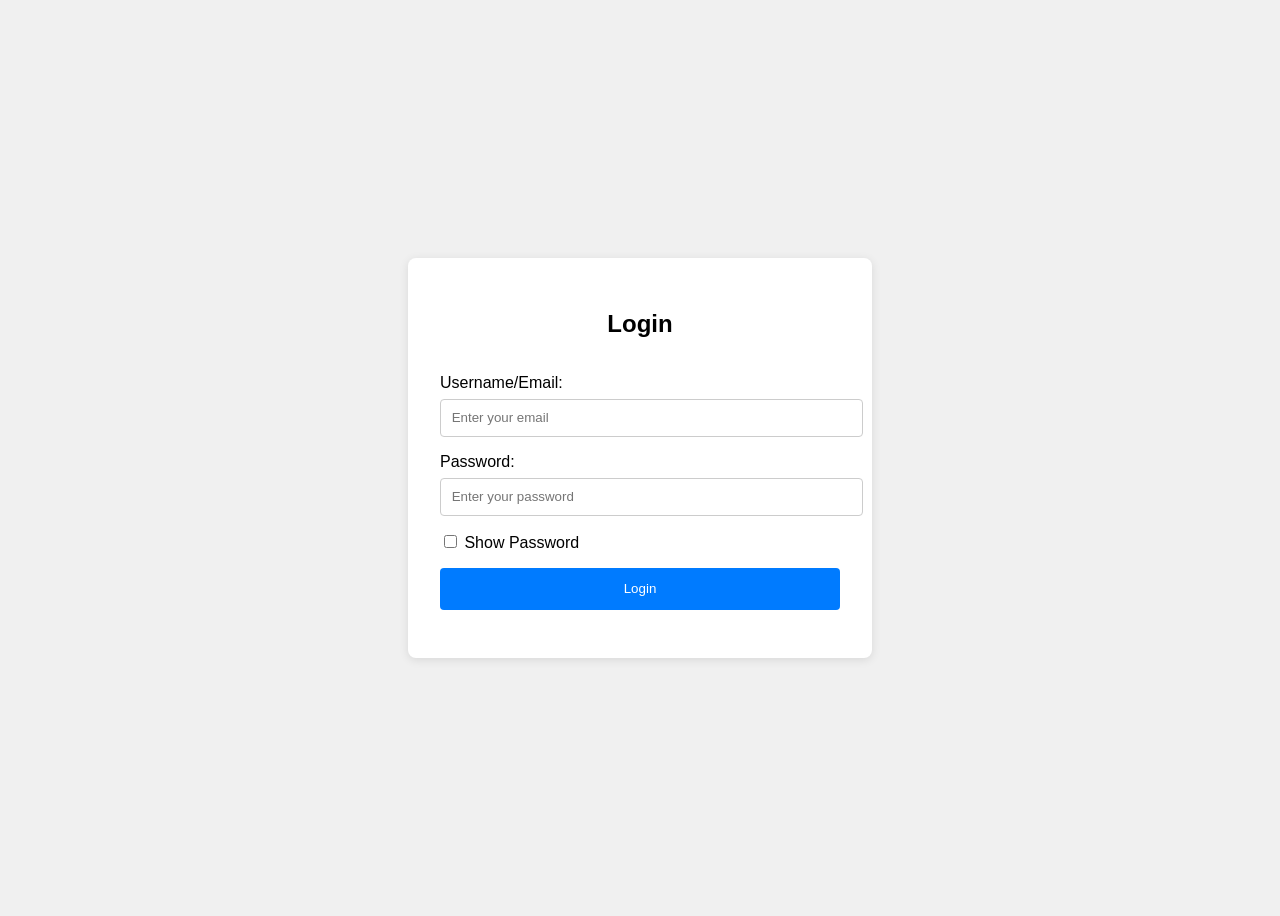
<file: index.html>
<!DOCTYPE html>
<html lang="en">
<head>
  <meta charset="UTF-8">
  <meta name="viewport" content="width=device-width, initial-scale=1.0">
  <meta http-equiv="X-UA-Compatible" content="ie=edge">
  <title>Login Page</title>
  <link rel="stylesheet" href="styles.css">
</head>
<body>
  <div class="login-container">
    <form id="loginForm">
      <h2>Login</h2>
      <div class="input-field">
        <label for="email">Username/Email:</label>
        <input type="email" id="email" name="email" required placeholder="Enter your email">
        <span id="emailError" class="error-message"></span>
      </div>
      <div class="input-field">
        <label for="password">Password:</label>
        <input type="password" id="password" name="password" required placeholder="Enter your password">
        <span id="passwordError" class="error-message"></span>
      </div>
      <div class="input-field">
        <input type="checkbox" id="showPassword"> Show Password
      </div>
      <button type="submit" id="submitBtn">Login</button>
      <span id="apiResponse" class="api-message"></span>
    </form>
  </div>
  <script src="script.js"></script>
</body>
</html>
</file>
<file: styles.css>
// css file

* {
  box-sizing: border-box;
  margin: 0;
  padding: 0;
}

body {
  font-family: Arial, sans-serif;
  display: flex;
  justify-content: center;
  align-items: center;
  height: 100vh;
  background-color: #f0f0f0;
}

.login-container {
  background: white;
  padding: 2em;
  border-radius: 8px;
  box-shadow: 0 2px 10px rgba(0, 0, 0, 0.1);
  max-width: 400px;
  width: 100%;
}

h2 {
  text-align: center;
  margin-bottom: 1.5em;
}

.input-field {
  margin-bottom: 1em;
}

input[type="email"],
input[type="password"] {
  width: 100%;
  padding: 0.8em;
  margin-top: 0.5em;
  border-radius: 4px;
  border: 1px solid #ccc;
}

button {
  width: 100%;
  padding: 1em;
  background-color: #007BFF;
  color: white;
  border: none;
  border-radius: 4px;
  cursor: pointer;
}

button:hover {
  background-color: #0056b3;
}

.error-message {
  color: red;
  font-size: 0.9em;
}

.api-message {
  display: block;
  margin-top: 1em;
  font-size: 1em;
  text-align: center;
}

@media (max-width: 600px) {
  .login-container {
    padding: 1.5em;
  }

  h2 {
    font-size: 1.5em;
  }
}
</file>
